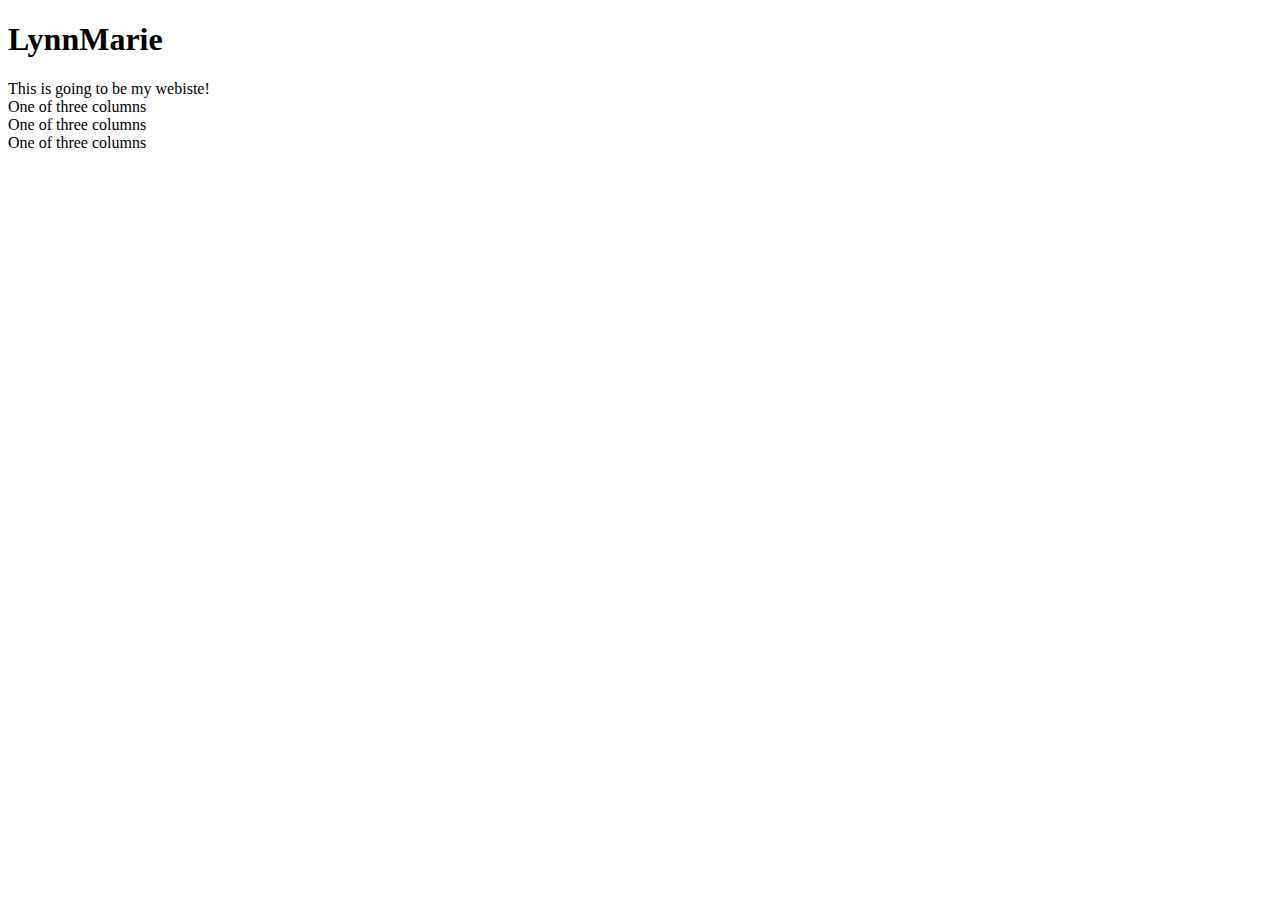
<file: index.html>
<!doctype html>
<html lang="en">
  <head>
    <title>LynnMarie</title>
    <!-- Required meta tags -->
    <meta charset="utf-8">
    <meta name="viewport" content="width=device-width, initial-scale=1, shrink-to-fit=no">

    <!-- Bootstrap CSS -->
    <link rel="stylesheet" href="https://maxcdn.bootstrapcdn.com/bootstrap/4.0.0-beta.2/css/bootstrap.min.css" integrity="sha384-PsH8R72JQ3SOdhVi3uxftmaW6Vc51MKb0q5P2rRUpPvrszuE4W1povHYgTpBfshb" crossorigin="anonymous">
  </head>
  <body>
    <h1>LynnMarie</h1>

    <div class="container">
        This is going to be my webiste!
      </div>


    <div class="container">
      <div class="row">
        <div class="col-sm">
          One of three columns
        </div>
        <div class="col-sm">
          One of three columns
        </div>
        <div class="col-sm">
          One of three columns
        </div>
      </div>
    </div>


  </body>
</html>
</file>
